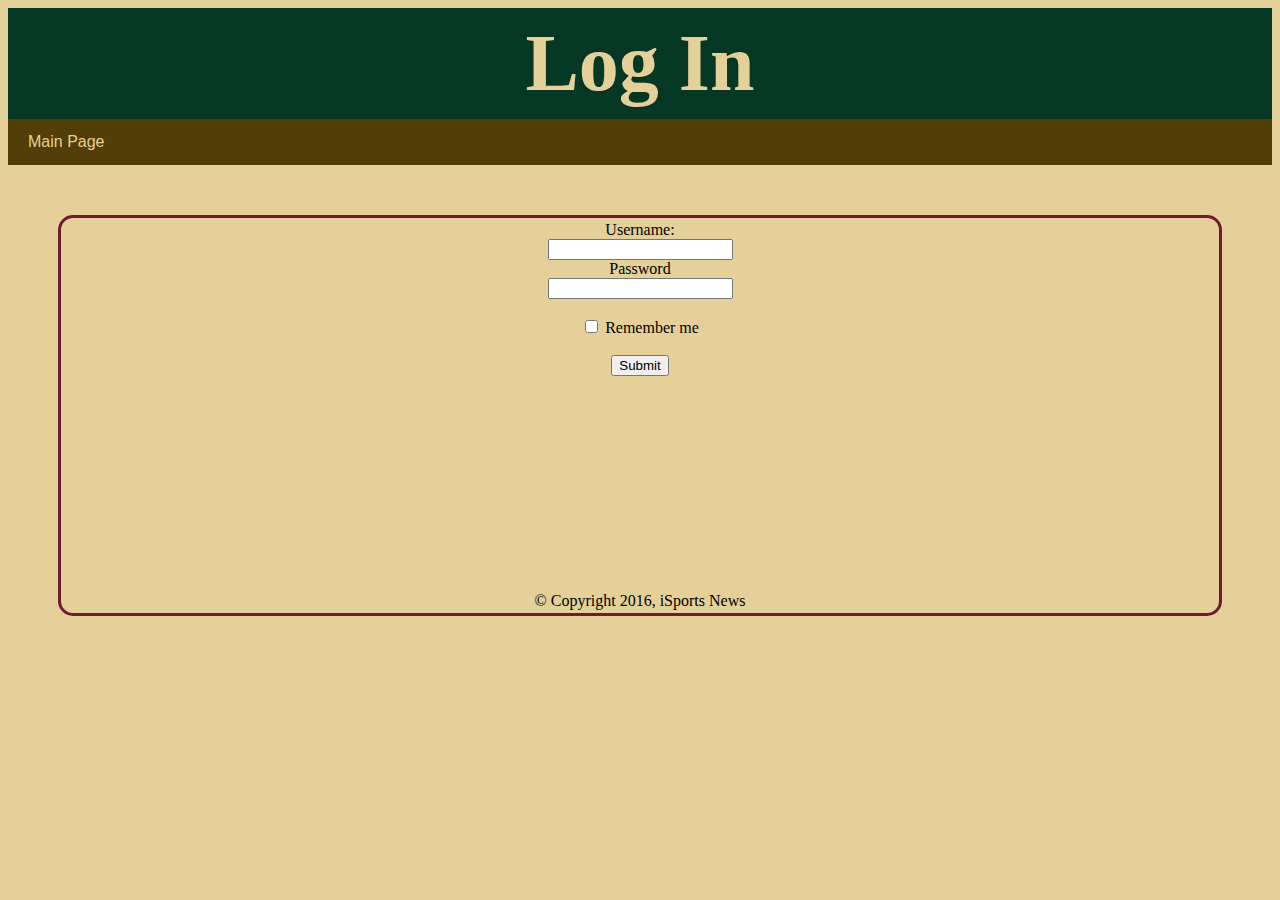
<file: public_html/login.html>
<!DOCTYPE html>

<html lang="en">

	<head>

	  <meta charset="utf-8">
	  <meta name="viewport" content="width=device-width, initial-scale=1">

	  <link rel="stylesheet" type="text/css" href="css/style_sheet.css">

	  <title>iSports - Login</title>
	</head>

	<body>

	 	<h1> Log In </h1>

		<nav>
	    	<ul>
	      		<li> <a class="left" href="index.html">Main Page</a> </li>
	    	</ul>
	 	</nav>
	<div class="container">
	    <form>
	    <form class="form-horizontal">
	        Username:
	        <br>
	        <input type="text" name="username">
	        <br>
	        Password
	        <br>
	        <input type="password" name="password">
	        <br><br>
	        <div class="checkbox">
          	<label><input type="checkbox"> Remember me</label>  
          	<br><br>
	        <input type="submit" value="Submit">
	    </form>

	    <br>
	    <br>
	    <br>
	    <br>
	    <br>
	    <br>
	    <br>
	    <br>
	    <br>
	    <br>
	    <br>
	    <br>
	    <br>


	    <footer> &copy; Copyright 2016, iSports News</footer>

	</body>

</html>
</file>
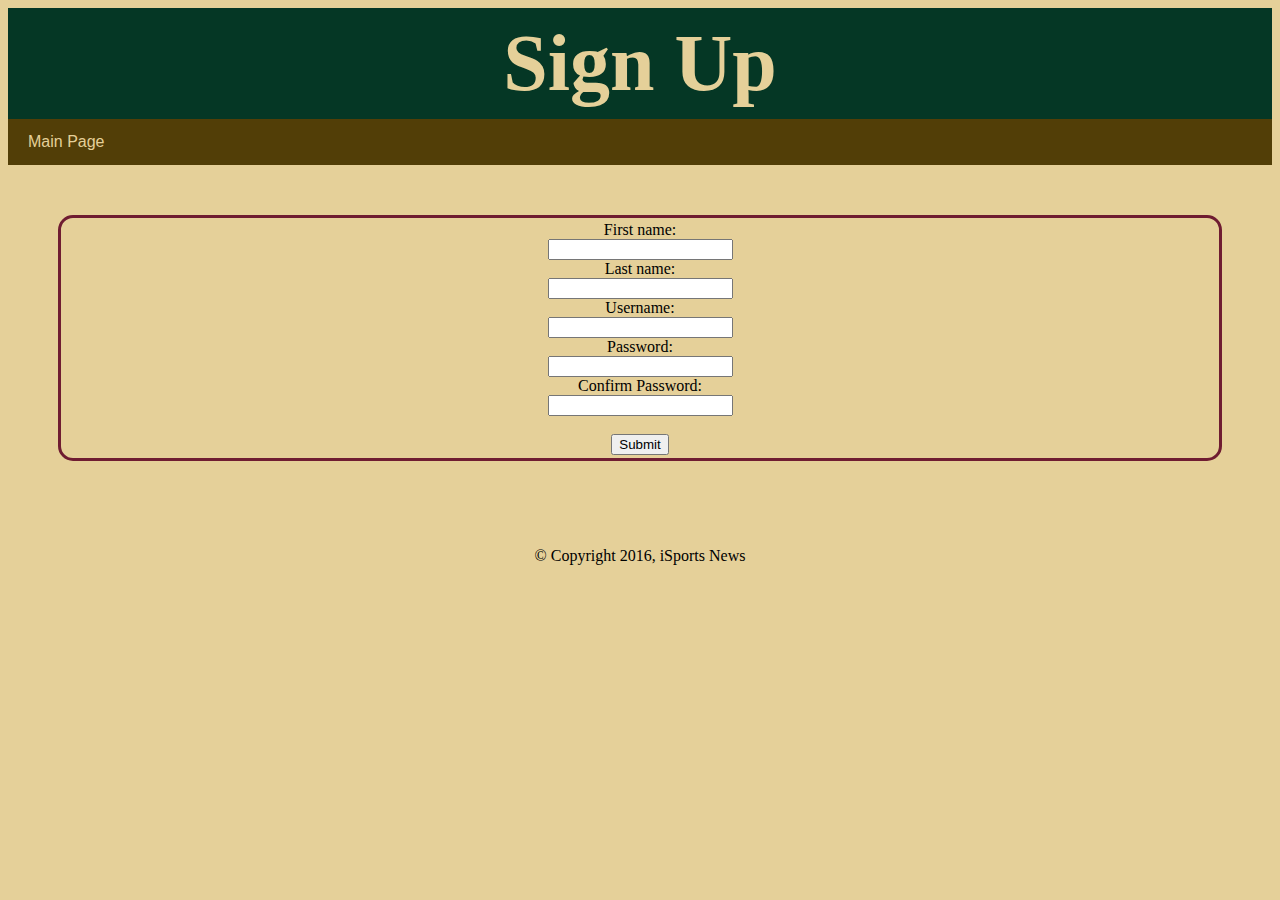
<file: public_html/signup.html>
<!DOCTYPE html>

<html lang="en">

	<head>

	  <meta charset="utf-8">

	  <link rel="stylesheet" type="text/css" href="css/style_sheet.css">

	  <title>iSports - Sign Up</title>

	</head>

	<body>

		<h1> Sign Up </h1>

		<nav>
	    	<ul>
	      		<li> <a class="left" href="index.html">Main Page</a> </li>
	    	</ul>
	 	</nav>
	    
	    <form>
	            First name:
	            <br>
	            <input type="text" name="firstname">
	            <br>
	            Last name:
	            <br>
	            <input type ="text" name="lastname">
	            <br>
	            Username:
	            <br>
	            <input type="text" name="username">
	            <br>
	            Password:
	            <br>
	            <input type="password" name="password">
	            <br>
	            Confirm Password:
	            <br>
	            <input type="password" name="confirmedPassword">
	            <br> <br>
	            <input type="submit" value="Submit">
	    </form>

	    <br>
	    <br>

	    <footer> &copy; Copyright 2016, iSports News</footer>

	</body>

</html>
</file>
<file: public_html/css/style_sheet.css>
body {
    background: #E5D099;
}

nav ul {
    list-style-type: none;
    margin: 0px;
    padding: 0px;
    font-family: arial, sans-serif;
    overflow: hidden;
    background-color: #523E07
}

nav li {
    float: left;
}

nav li a {
    display: block;
    color: #E5D099;
    text-align: center;
    padding: 14px 20px;
    text-decoration: none;
}

nav li a:hover {
    background-color: #7A611F;
    text-decoration: none;
    color: #efe8d5;
}

h1 {
    background-color: #053725;
    color: #E5D099;
    font-size: 80px;
    font-family: Georgia, Palatino, serif;
    text-align: center;
    margin: 0px;
    padding:10px;
}

footer{
    text-align: center;
}

form {
    margin: 50px;
    text-align: center;
    padding: 3px;
    border-style: solid;
    border-width: 3px;
    border-radius: 15px;
    border-color: #6F1C31;
}

table {
padding: 3px;
border-style: solid;
border-width: 3px;
margin: 5px;
border-radius: 15px;
border-color: #6F1C31;
border: 3px solid #6F1C31;
border-collapse: collapse;
color: black;
}

table thead th{
padding: 10px;
background-color: #053725;
color: #E5D099;

}

table tbody td {
padding: 10px;
}
</file>
